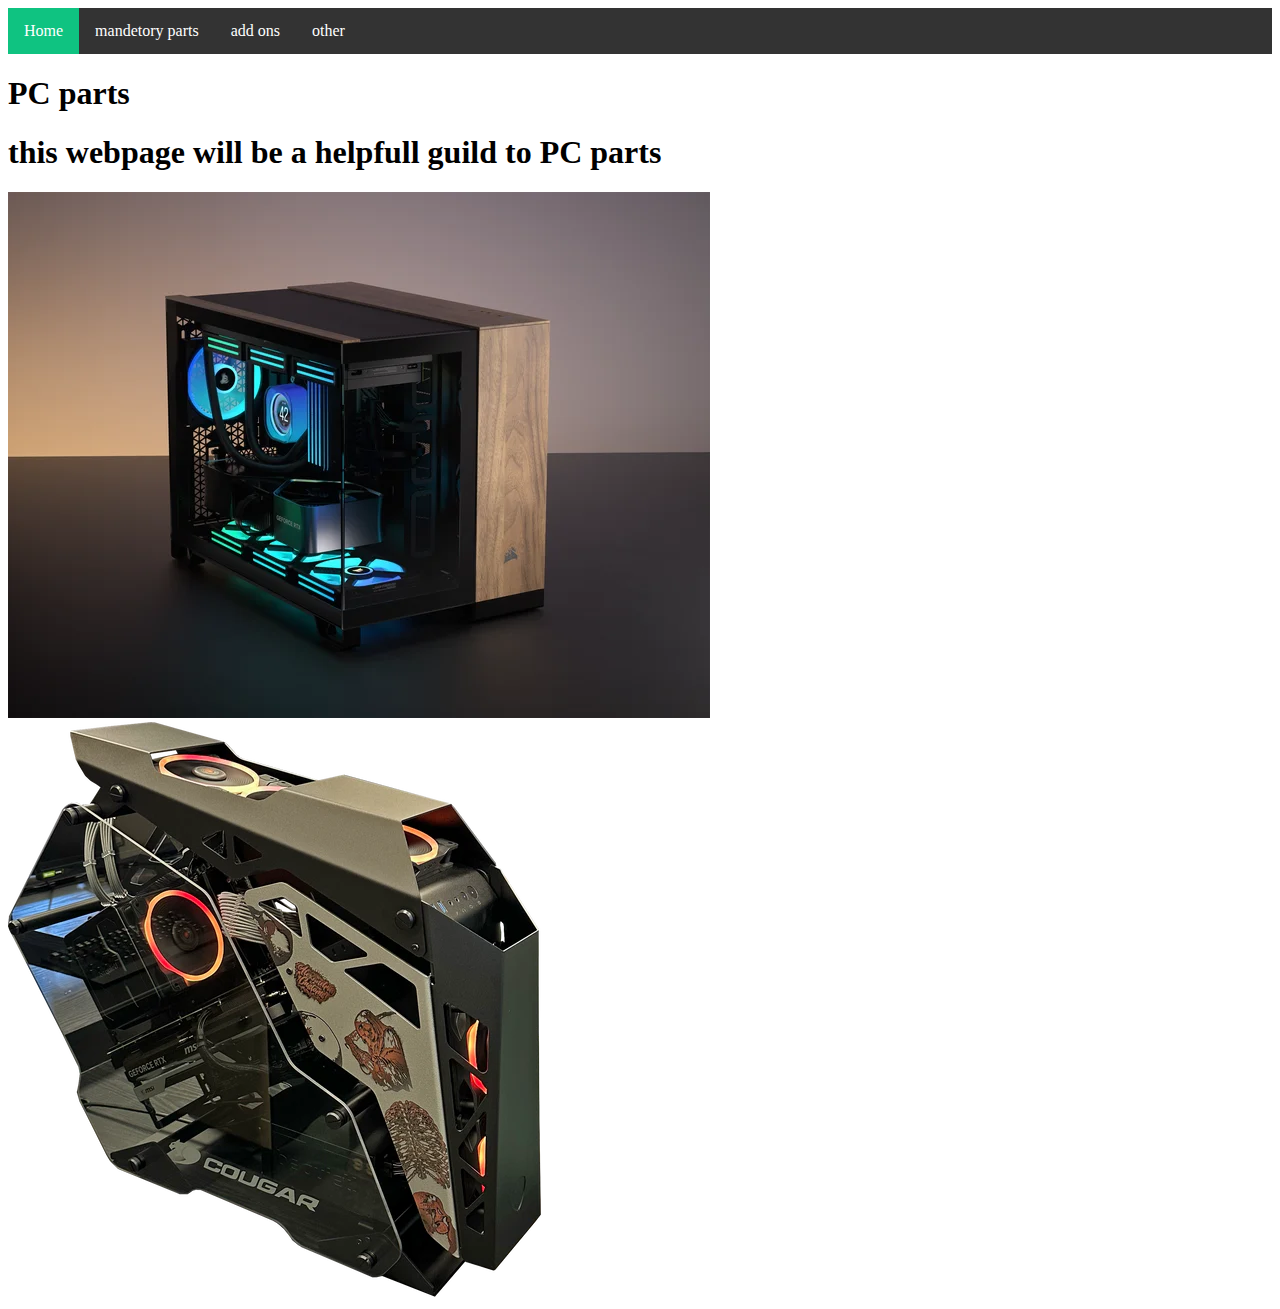
<file: index.html>
<!DOCTYPE html>
<html lang="en">
<head>
  <meta charset="UTF-8">
  <meta name="viewport" content="width=device-width, initial-scale=1.0">
  <link rel="stylesheet" href="style.css">
  <title>Document</title>
</head>
<body>
  <ul>
    <li><a class="active" href="index.html">Home</a></li>
    <li><a href="mandetory.html">mandetory parts</a></li>
    <li><a href="add-ons.html">add ons</a>
    </li><li><a href="other.html">other</a></li>
    
  </ul>

  <h1> PC parts</h1>



  <h1>this webpage will be a helpfull guild to PC parts</h1>

  <img src="smallpc.webp">
  <br>
  <img src="bigpc.webp">

</body>
</html>
</file>
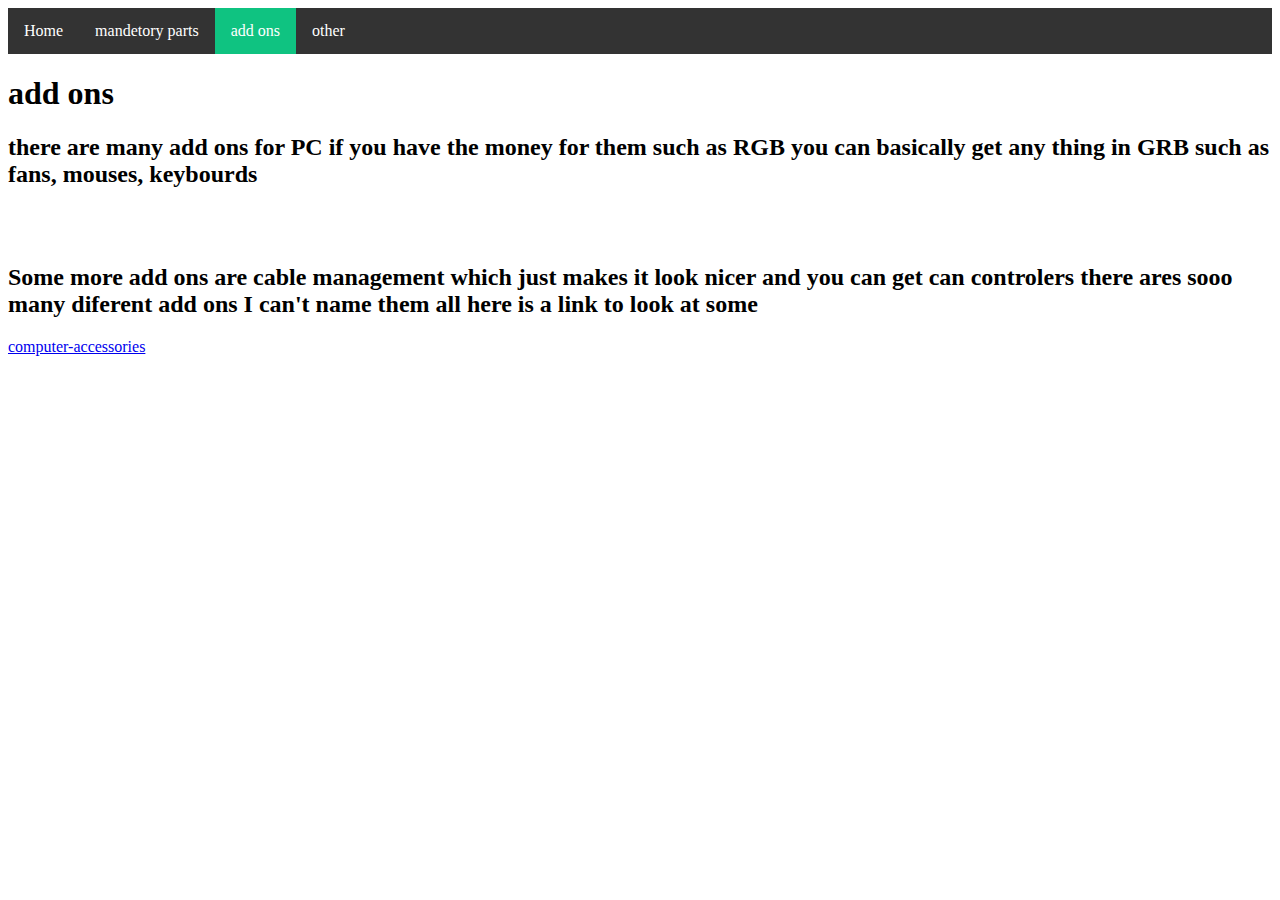
<file: add-ons.html>
<!DOCTYPE html>
<html lang="en">
<head>
  <meta charset="UTF-8">
  <meta name="viewport" content="width=device-width, initial-scale=1.0">
  <link rel="stylesheet" href="style.css">
  <title>Document</title>
</head>
<body>
  <ul>
    <li><a href="index.html">Home</a></li>
    <li><a href="mandetory.html">mandetory parts</a></li>
    <li><a class="active" href="add-ons.html">add ons</a>
    </li><li><a href="other.html">other</a></li>
    
  </ul>

  <h1>add ons</h1>

</body>

<h2>there are many add ons for PC if you have the money for them such as RGB you can basically get any thing in GRB such as fans, mouses, keybourds</h2>
<br>
<br>
<h2>Some more add ons are cable management which just makes it look nicer and you can get can controlers there ares sooo many diferent add ons I can't name them all here is a link to look at some</h2>
<a href="https://www.bestbuy.ca/en-ca/category/computer-accessories/20001a" target="_blank">computer-accessories</a>
</html>
</file>
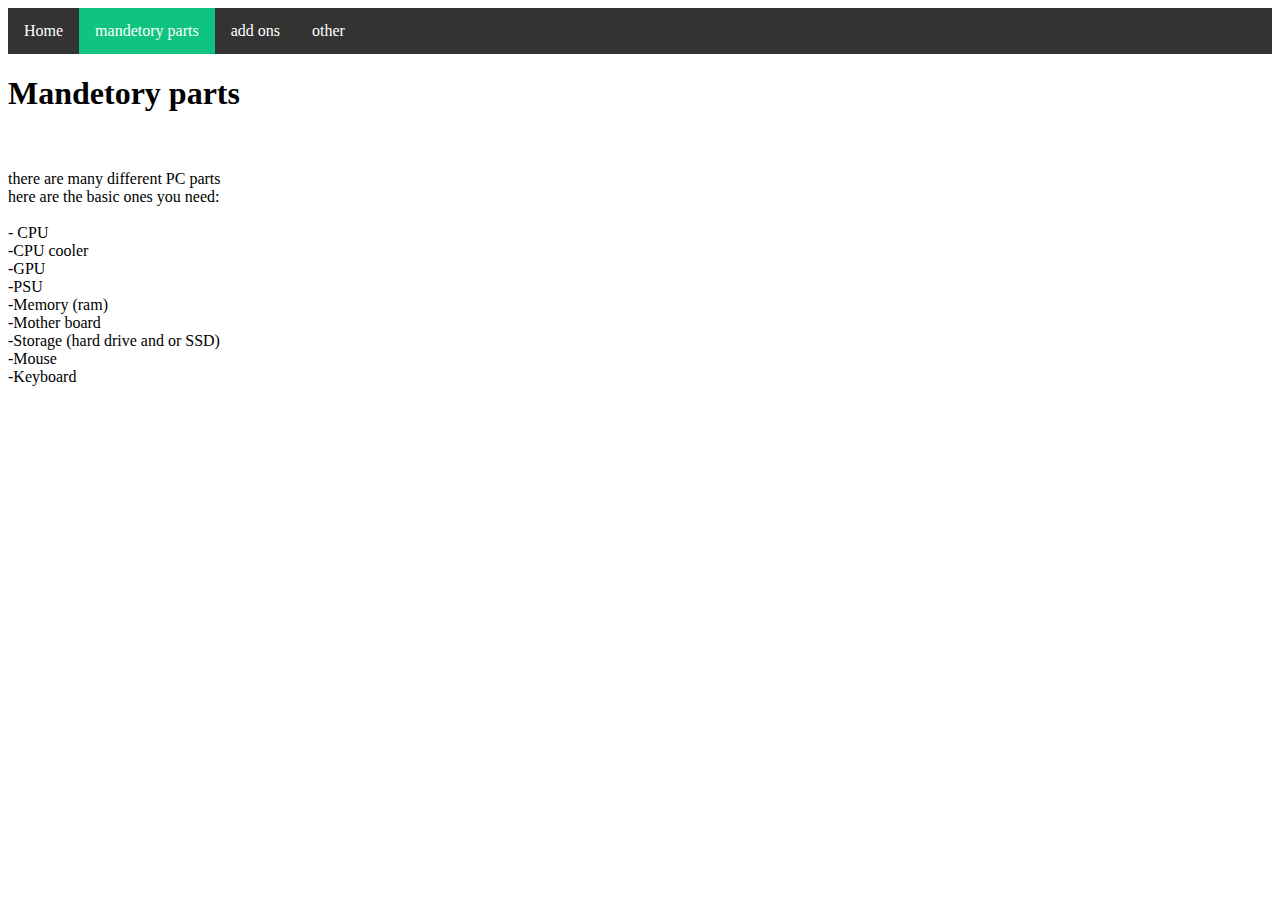
<file: mandetory.html>
<!DOCTYPE html>
<html lang="en">
<head>
  <meta charset="UTF-8">
  <meta name="viewport" content="width=device-width, initial-scale=1.0">
  <link rel="stylesheet" href="style.css">
  <title>Document</title>
</head>
<body>
  <ul>
    <li><a href="index.html">Home</a></li>
    <li><a class="active" href="mandetory.html">mandetory parts</a></li>
    <li><a href="add-ons.html">add ons</a>
    </li><li><a href="other.html">other</a></li>
    
  </ul>

  <h1>Mandetory parts</h1>
  <br>
  <br>
  
  there are many different PC parts <br>
  here are the basic ones you need: <br>
  <ul class="reset">
 <br>
  - CPU
  <br>
  -CPU cooler
  <br>
  -GPU
  <br>
  -PSU
  <br>
  -Memory (ram)
  <br>
  -Mother board
  <br>
-Storage (hard drive and or SSD)
<br>
-Mouse 
<br>
-Keyboard



<a href="https://www.theguardian.com/games/2023/sep/25/making-a-monster-how-to-build-a-budget-gaming-pc-without-losing-your-mind#:~:text=A%20PC%20is%20built%20from,you%20to%20spot%20compatibility%20issues." target="_blank" this link is a helpfull link for how to make a budget gaming pc></a>

</body>
</html>
</file>
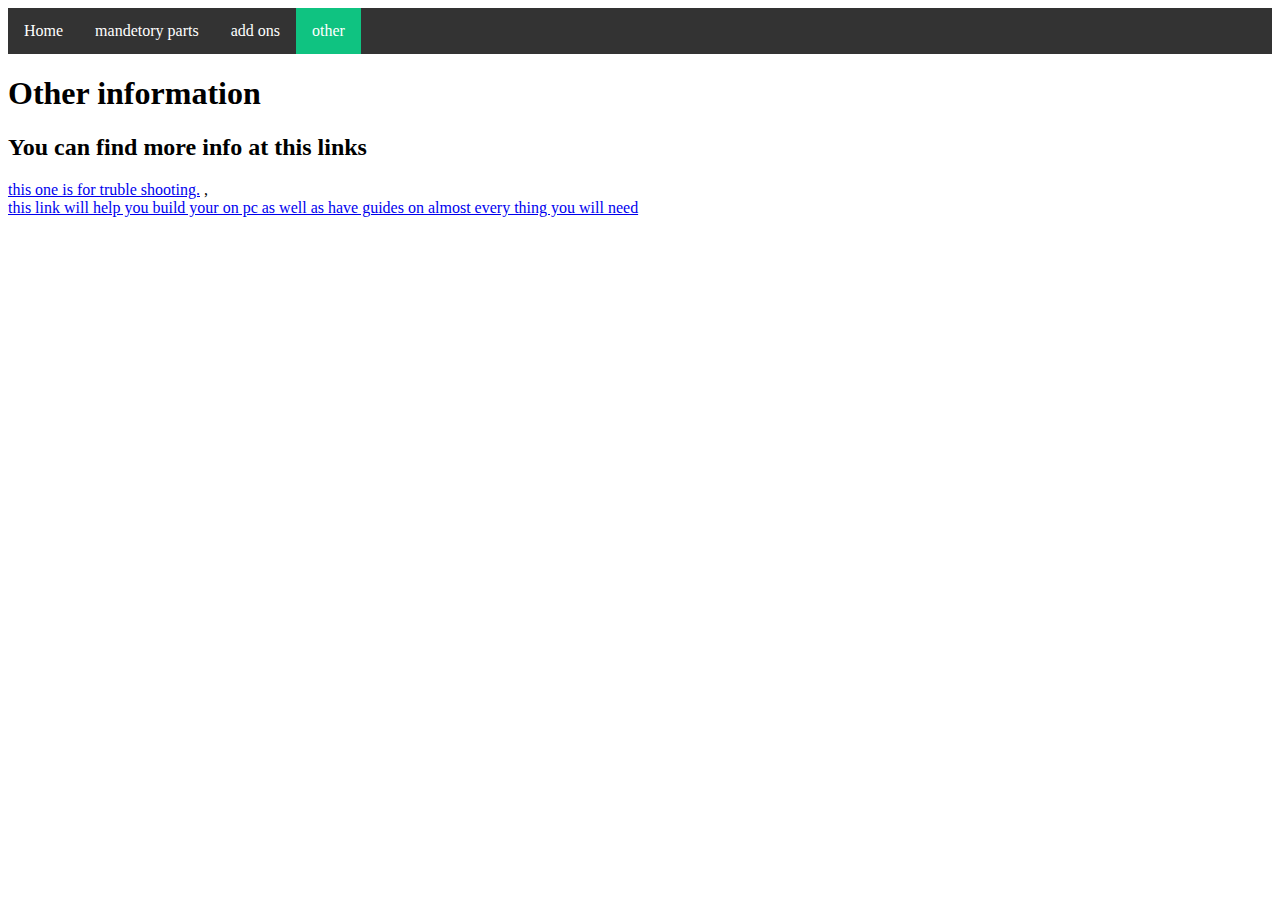
<file: other.html>
<!DOCTYPE html>
<html lang="en">
<head>
  <meta charset="UTF-8">
  <meta name="viewport" content="width=device-width, initial-scale=1.0">
  <link rel="stylesheet" href="style.css">
  <title>Document</title>
</head>
<body>
  <ul>
    <li><a href="index.html">Home</a></li>
    <li><a href="mandetory.html">mandetory parts</a></li>
    <li><a href="add-ons.html">add ons</a></li>
    <li><a class="active" href="other.html">other</a></li>
    
    
  </ul>

  <h1>Other information</h1>

</body>
<h2>You can find more info at this links</h2>
<a href="https://www.makeuseof.com/tag/top-10-resources-for-computer-troubleshooting-advice-remote-help/" target="_blank">this one is for truble shooting.</a>
,<br>
<a href="https://ca.pcpartpicker.com/" target="_blank">this link will help you build your on pc as well as have guides on almost every thing you will need</a>


</html>
</file>
<file: style.css>
ul {
    list-style-type: none;
    margin: 0;
    padding: 0;
    overflow: hidden;
    background-color: #333;
}

li {
float: left;
}

li a {
display: block;
color: #ffffff;
text-align: center;
padding: 14px 16px;
text-decoration: none;
}

li a:hover:not(.active) {
background-color: #111;
}

.active {
background-color: hsla(158, 100%, 50%, 0.705);
}
.reset {
    all:initial;
}
</file>
